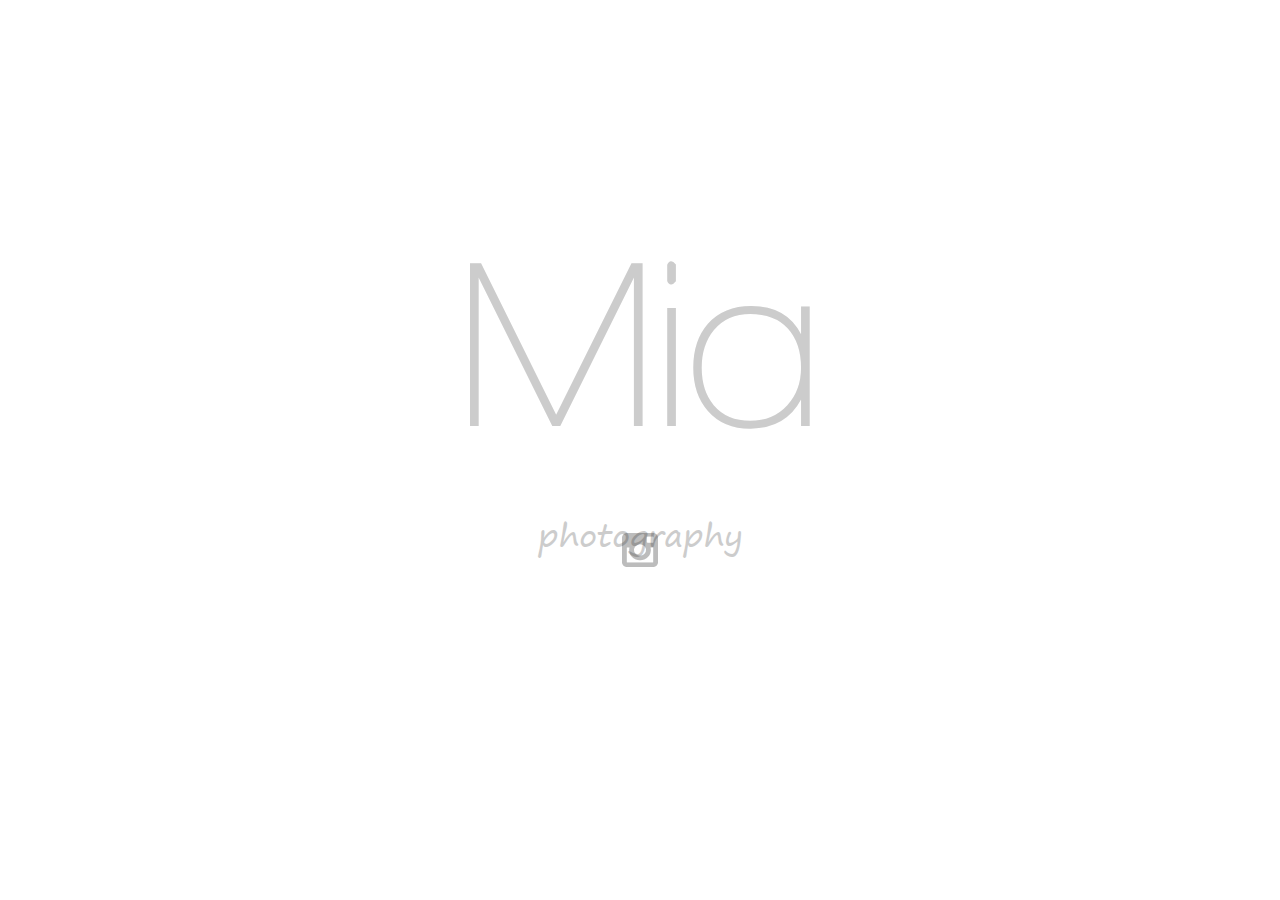
<file: index.html>
<!DOCTYPE html>
<html lang="en">
	<head>
		<meta charset="UTF-8" />
		<meta http-equiv="X-UA-Compatible" content="IE=edge,chrome=1"> 
		<meta name="viewport" content="width=device-width, initial-scale=1.0"> 
		<title>Mia Photography</title>
		<meta name="description" content="" />
		<meta name="keywords" content="" />
		<meta name="author" content="Ping" />	
		<!-- <link rel="stylesheet" type="text/css" href="css/index.css" /> -->
		<style>
	@font-face {
    font-family: 'walkway_semiboldregular';
    src: url('css/fonts/Walkway_SemiBold-webfont.eot');
    src: url('css/fonts/Walkway_SemiBold-webfont.eot?#iefix') format('embedded-opentype'),
         url('css/fonts/Walkway_SemiBold-webfont.woff') format('woff'),
         url('css/fonts/Walkway_SemiBold-webfont.ttf') format('truetype'),
         url('css/fonts/Walkway_SemiBold-webfont.svg#walkway_semiboldregular') format('svg');
    font-weight: normal;
    font-style: normal;
	}	
	@font-face {
    font-family: 'segoe_printregular';
    src: url('css/fonts/segoe_print-webfont.eot');
    src: url('css/fonts/segoe_print-webfont.eot?#iefix') format('embedded-opentype'),
         url('css/fonts/segoe_print-webfont.woff') format('woff'),
         url('css/fonts/segoe_print-webfont.ttf') format('truetype'),
         url('css/fonts/segoe_print-webfont.svg#segoe_printregular') format('svg');
    font-weight: normal;
    font-style: normal;
	}
	@font-face {
    font-family: 'allerregular';
    src: url('css/fonts/aller_rg.eot');
    src: url('css/fonts/aller_rg.eot?#iefix') format('embedded-opentype'),
         url('css/fonts/aller_rg.woff') format('woff'),
         url('css/fonts/aller_rg.ttf') format('truetype'),
         url('css/fonts/aller_rg.svg#allerregular') format('svg');
    font-weight: normal;
    font-style: normal;
	}
	<!-- @font-face{
	font-family: 'phjrerxgbbxyevsyiqdetwzlvcyRg';
	src: url('css/fonts/phjrerxgbbxyevsyiqdetwzlvcy-webfont.eot');
	src: url('css/fonts/phjrerxgbbxyevsyiqdetwzlvcy-webfont.eot?#iefix') format('embedded-opentype'),
		 url('css/fonts/phjrerxgbbxyevsyiqdetwzlvcy-webfont.woff') format('woff'),
		 url('css/fonts/phjrerxgbbxyevsyiqdetwzlvcy-webfont.ttf') format('truetype'),
		 url('css/fonts/phjrerxgbbxyevsyiqdetwzlvcy-webfont.svg#phjrerxgbbxyevsyiqdetwzlvcyRg') format('svg');
	font-weight:400;
	font-style:normal
	} -->
		html{
	font-family:"walkway_semiboldregular";
	margin:0;
	padding:0;
	}
	body,div,p,ul,li,span{
	margin:0;
	padding:0;
	}
	#loading{
		display: block;
		position: absolute;
		width:100%;
		height:100%;
		top: 0;
		background-color:#ffffff;
		z-index: 200;
		-webkit-transition: height 0.7s ease-in-out,opacity 1.7s ease-out;
		-moz-transition: height 0.7s ease-in-out,opacity 1.7s ease-out;
		-o-transition: height 0.7s ease-in-out,opacity 1.7s ease-out;
		transition: height 0.7s ease-in-out,opacity 1.7s ease-out;
		overflow:hidden;
	}
	#loading #logo{
		position: absolute;	
		color:#ffffff;
		top:25%;
		width:100%;
		text-align: center;	
		z-index:220;
		opacity:0;
		-webkit-transition: opacity 3.5s ease-out 0.3s,color 2.5s ease-out;
		-moz-transition: opacity 3.5s ease-out 0.3s,2.5s ease-out;
		-o-transition: opacity 3.5s ease-out 0.3s,2.5s ease-out;
		transition: opacity 3.5s ease-out 0.3s,2.5s ease-out;
	}
	#loading.loading #logo{
	  color:#CCCCCC;
	  opacity:1;
	}
	#loading.loaded{
		opacity:0;
		color:#ffffff;
	}
	#loading.loaded #logo{
	  color:#ffffff;
	}
	#loading #logo>p:first-child{	
	font-size: 1500%;
	line-height:1;
	}
	#loading  #logo>p:nth-child(2){
	font-family:"segoe_printregular";
	font-size: 150%;
	-webkit-transition: opacity 0.6s ease-out;
	-moz-transition: opacity 0.6s ease-out;
	-o-transition: opacity 0.6s ease-out;
	transition: opacity 0.6s ease-out;
	}
	#loading  #logo>p:nth-child(2) > span{
		display:inline-block;
		transform: translate3d(0px, 35px,0px);
		-webkit-transform: translate3d(0px, 35px,0px);
		-moz-transform: translate3d(0px, 35px,0px);
		-o-transform: translate3d(0px, 35px,0px);
		-ms-transform: translate3d(0px, 35px,0px);
		opacity:0;
	}
	#loading  #logo>p:nth-child(2) > span:nth-child(1){
		-webkit-animation: slideIn 2s 1 forwards 1s;
		-moz-animation: slideIn 2s 1 forwards 1s; 
		-o-animation: slideIn 2s 1 forwards 1s;
		animation: slideIn 2s 1 forwards 1s;
	}
	#loading  #logo>p:nth-child(2) > span:nth-child(2){
		-webkit-animation: slideIn 2s 1 forwards 1.5s;
		-moz-animation: slideIn 2s 1 forwards 1.5s; 
		-o-animation: slideIn 2s 1 forwards 1.5s;
		animation: slideIn 2s 1 forwards 1.5s;
	}
	#loading  #logo>p:nth-child(2) > span:nth-child(3){
		-webkit-animation: slideIn 2s 1 forwards 2s;
		-moz-animation: slideIn 2s 1 forwards 2s; 
		-o-animation: slideIn 2s 1 forwards 2s;
		animation: slideIn 2s 1 forwards 2s;
	}	
	@-webkit-keyframes slideIn{
		0% {
			transform: translate3d(0px, 35px,0px);
			-webkit-transform: translate3d(0px, 35px,0px);
			-moz-transform: translate3d(0px, 35px,0px);
			-o-transform: translate3d(0px, 35px,0px);
			-ms-transform: translate3d(0px, 35px,0px);
			opacity:0;
			animation-timing-function: ease-in;
		}  
		30% {
			-webkit-transform: translate3d(0px, 0px,0px);
			-moz-transform: translate3d(0px, 0px,0px);
			-o-transform: translate3d(0px, 0px,0px);
			-ms-transform: translate3d(0px, 0px,0px);
			transform: translate3d(0px, 0px,0px);
			opacity:1; 	
		}
		70% {
			-webkit-transform: translate3d(0px, 0px,0px);
			-moz-transform: translate3d(0px, 0px,0px);
			-o-transform: translate3d(0px, 0px,0px);
			-ms-transform: translate3d(0px, 0px,0px);
			transform: translate3d(0px, 0px,0px);
			opacity:1; 
			animation-timing-function: ease-in;			
		}
		100% {
			-webkit-transform: translate3d(0px, -35px,0px);
			-moz-transform: translate3d(0px, -35,0px);
			-o-transform: translate3d(0px, -35,0px);
			-ms-transform: translate3d(0px, -35,0px);
			transform: translate3d(0px, -35,0px);
			opacity:0;       
		}
	}	
	#loading  #logo>p:nth-child(3){
	font-family:"segoe_printregular";
	font-size: 200%;
	-webkit-animation: slideUp 1s 1 both 3.5s;
	-moz-animation: slideUp 1s 1 both 3.5s; 
	-o-animation: slideUp 1s 1 both 3.5s;
	animation: slideUp 1s 1 both 3.5s;
	}
	@-webkit-keyframes slideUp{
		0% {
			transform: translate3d(0px, 0px,0px);
			-webkit-transform: translate3d(0px, 0px,0px);
			-moz-transform: translate3d(0px, 0px,0px);
			-o-transform: translate3d(0px, 0px,0px);
			-ms-transform: translate3d(0px, 0px,0px);
			opacity:0;
			animation-timing-function: ease-in;
		}  
		80% {
			-webkit-transform: translate3d(0px, -50px,0px);
			-moz-transform: translate3d(0px,  -50px,0px);
			-o-transform: translate3d(0px,  -50px,0px);
			-ms-transform: translate3d(0px,  -50px,0px);
			transform: translate3d(0px, -50px,0px);
			animation-timing-function: ease-in; 	
		}
		100% {
			-webkit-transform: translate3d(0px, -50px,0px);
			-moz-transform: translate3d(0px,  -50px,0px);
			-o-transform: translate3d(0px,  -50px,0px);
			-ms-transform: translate3d(0px,  -50px,0px);
			transform: translate3d(0px, -50px,0px);
			opacity:1.0; 	
		}	
	}
	#loading  #logo>p:nth-child(4){
	opacity:0;
	-webkit-transform: translate3d(0px, -30px,0px);
	-moz-transform: translate3d(0px,  -30px,0px);
	-o-transform: translate3d(0px,  -30px,0px);
	-ms-transform: translate3d(0px,  -30px,0px);
	transform: translate3d(0px, -30px,0px);
	-webkit-transition: opacity 0.6s ease-out 4s;
	-moz-transition: opacity 0.6s ease-out 4s;
	-o-transition: opacity 0.6s ease-out 4s;
	transition: opacity 0.6s ease-out 4s;
	}
	#loading.loading  #logo>p:nth-child(4){
		opacity:0.3;
	}	
	</style>
	</head>	
	<body style="background-color:#ffffff">
		<div id="loading" class="">
			<div id="logo">
					<p>Mia</p>
					<p><span>. Fashion&nbsp;</span><span> . Pre Wedding .</span><span>&nbsp;Portrait . </span></p>
					<p>photography</p>
					<p><img src="./img/icons/in_black.png" alt="logo"></p>
			</div>
		</div>
		<div class="container" style="visibility:hidden;">
		</div>
	</body>
	
	<script src="js/jquery-2.1.1.min.js"></script>
	<script>
		var landingHtml='';
		jQuery(window).load(function(){
			console.log("loading");
			$("#loading").addClass("loading");
			var landingHtml=loadLanding();	
		});
		function loadLanding(){
			console.log("loadLanding");
			jQuery.ajax({
				url: "landing.html",
				context: document.body
			}).done(function(data) {
				var landing=jQuery('.container').html(data).css("visibility","hidden");
				window.setTimeout(function(){
					jQuery('.container').css("visibility","visible");
				},4000);
				window.setTimeout(function(){
					$("#loading").removeClass("loading").addClass("loaded");
					window.setTimeout(function(){
					$("#loading").hide();
					//jQuery('.container').css("visibility","visible");
					},700);
				},5000);
			});
		}
	</script>
</html>
</file>
<file: css/index.css>
html{
	font-family:"walkway_semiboldregular";
	margin:0;
	padding:0;
	}
	body,div,p,ul,li,span{
	margin:0;
	padding:0;
	}
	#loading{
		display: block;
		position: absolute;
		width:100%;
		height:100%;
		top: 0;
		background-color:#ffffff;
		z-index: 200;
		-webkit-transition: height 0.7s ease-in-out,opacity 0.7s ease-out;
		-moz-transition: height 0.7s ease-in-out,opacity 0.7s ease-out;
		-o-transition: height 0.7s ease-in-out,opacity 0.7s ease-out;
		transition: height 0.7s ease-in-out,opacity 0.7s ease-out;
		overflow:hidden;
	}
	#loading #logo{
		position: absolute;	
		color:#ffffff;
		top:25%;
		width:100%;
		text-align: center;	
		z-index:220;
		opacity:0;
		-webkit-transition: opacity 3.5s ease-out 0.3s,color 2.5s ease-out;
		-moz-transition: opacity 3.5s ease-out 0.3s,2.5s ease-out;
		-o-transition: opacity 3.5s ease-out 0.3s,2.5s ease-out;
		transition: opacity 3.5s ease-out 0.3s,2.5s ease-out;
	}
	#loading.loading #logo{
	  color:#CCCCCC;
	  opacity:1;
	}
	#loading.loaded{
		opacity:0;
		color:#ffffff;
	}
	#loading.loaded #logo{
	  color:#ffffff;
	}
	#loading #logo>p:first-child{	
	font-size: 1500%;
	line-height:1;
	}
	#loading  #logo>p:nth-child(2){
	font-family:"segoe_printregular";
	font-size: 150%;
	-webkit-transition: opacity 0.6s ease-out;
	-moz-transition: opacity 0.6s ease-out;
	-o-transition: opacity 0.6s ease-out;
	transition: opacity 0.6s ease-out;
	}
	#loading  #logo>p:nth-child(2) > span{
		display:inline-block;
		transform: translate3d(0px, 35px,0px);
		-webkit-transform: translate3d(0px, 35px,0px);
		-moz-transform: translate3d(0px, 35px,0px);
		-o-transform: translate3d(0px, 35px,0px);
		-ms-transform: translate3d(0px, 35px,0px);
		opacity:0;
	}
	#loading  #logo>p:nth-child(2) > span:nth-child(1){
		-webkit-animation: slideIn 2s 1 forwards 1s;
		-moz-animation: slideIn 2s 1 forwards 1s; 
		-o-animation: slideIn 2s 1 forwards 1s;
		animation: slideIn 2s 1 forwards 1s;
	}
	#loading  #logo>p:nth-child(2) > span:nth-child(2){
		-webkit-animation: slideIn 2s 1 forwards 1.5s;
		-moz-animation: slideIn 2s 1 forwards 1.5s; 
		-o-animation: slideIn 2s 1 forwards 1.5s;
		animation: slideIn 2s 1 forwards 1.5s;
	}
	#loading  #logo>p:nth-child(2) > span:nth-child(3){
		-webkit-animation: slideIn 2s 1 forwards 2s;
		-moz-animation: slideIn 2s 1 forwards 2s; 
		-o-animation: slideIn 2s 1 forwards 2s;
		animation: slideIn 2s 1 forwards 2s;
	}	
	@-webkit-keyframes slideIn{
		0% {
			transform: translate3d(0px, 35px,0px);
			-webkit-transform: translate3d(0px, 35px,0px);
			-moz-transform: translate3d(0px, 35px,0px);
			-o-transform: translate3d(0px, 35px,0px);
			-ms-transform: translate3d(0px, 35px,0px);
			opacity:0;
			animation-timing-function: ease-in;
		}  
		30% {
			-webkit-transform: translate3d(0px, 0px,0px);
			-moz-transform: translate3d(0px, 0px,0px);
			-o-transform: translate3d(0px, 0px,0px);
			-ms-transform: translate3d(0px, 0px,0px);
			transform: translate3d(0px, 0px,0px);
			opacity:1; 	
		}
		70% {
			-webkit-transform: translate3d(0px, 0px,0px);
			-moz-transform: translate3d(0px, 0px,0px);
			-o-transform: translate3d(0px, 0px,0px);
			-ms-transform: translate3d(0px, 0px,0px);
			transform: translate3d(0px, 0px,0px);
			opacity:1; 
			animation-timing-function: ease-in;			
		}
		100% {
			-webkit-transform: translate3d(0px, -35px,0px);
			-moz-transform: translate3d(0px, -35,0px);
			-o-transform: translate3d(0px, -35,0px);
			-ms-transform: translate3d(0px, -35,0px);
			transform: translate3d(0px, -35,0px);
			opacity:0;       
		}
	}	
	#loading  #logo>p:nth-child(3){
	font-family:"segoe_printregular";
	font-size: 200%;
	-webkit-animation: slideUp 1s 1 both 3.5s;
	-moz-animation: slideUp 1s 1 both 3.5s; 
	-o-animation: slideUp 1s 1 both 3.5s;
	animation: slideUp 1s 1 both 3.5s;
	}
	@-webkit-keyframes slideUp{
		0% {
			transform: translate3d(0px, 0px,0px);
			-webkit-transform: translate3d(0px, 0px,0px);
			-moz-transform: translate3d(0px, 0px,0px);
			-o-transform: translate3d(0px, 0px,0px);
			-ms-transform: translate3d(0px, 0px,0px);
			opacity:0;
			animation-timing-function: ease-in;
		}  
		80% {
			-webkit-transform: translate3d(0px, -50px,0px);
			-moz-transform: translate3d(0px,  -50px,0px);
			-o-transform: translate3d(0px,  -50px,0px);
			-ms-transform: translate3d(0px,  -50px,0px);
			transform: translate3d(0px, -50px,0px);
			animation-timing-function: ease-in; 	
		}
		100% {
			-webkit-transform: translate3d(0px, -50px,0px);
			-moz-transform: translate3d(0px,  -50px,0px);
			-o-transform: translate3d(0px,  -50px,0px);
			-ms-transform: translate3d(0px,  -50px,0px);
			transform: translate3d(0px, -50px,0px);
			opacity:1.0; 	
		}	
	}
	#loading  #logo>p:nth-child(4){
	opacity:0;
	-webkit-transform: translate3d(0px, -30px,0px);
	-moz-transform: translate3d(0px,  -30px,0px);
	-o-transform: translate3d(0px,  -30px,0px);
	-ms-transform: translate3d(0px,  -30px,0px);
	transform: translate3d(0px, -30px,0px);
	-webkit-transition: opacity 0.6s ease-out 4s;
	-moz-transition: opacity 0.6s ease-out 4s;
	-o-transition: opacity 0.6s ease-out 4s;
	transition: opacity 0.6s ease-out 4s;
	}
	#loading.loading  #logo>p:nth-child(4){
		opacity:0.3;
	}
</file>
